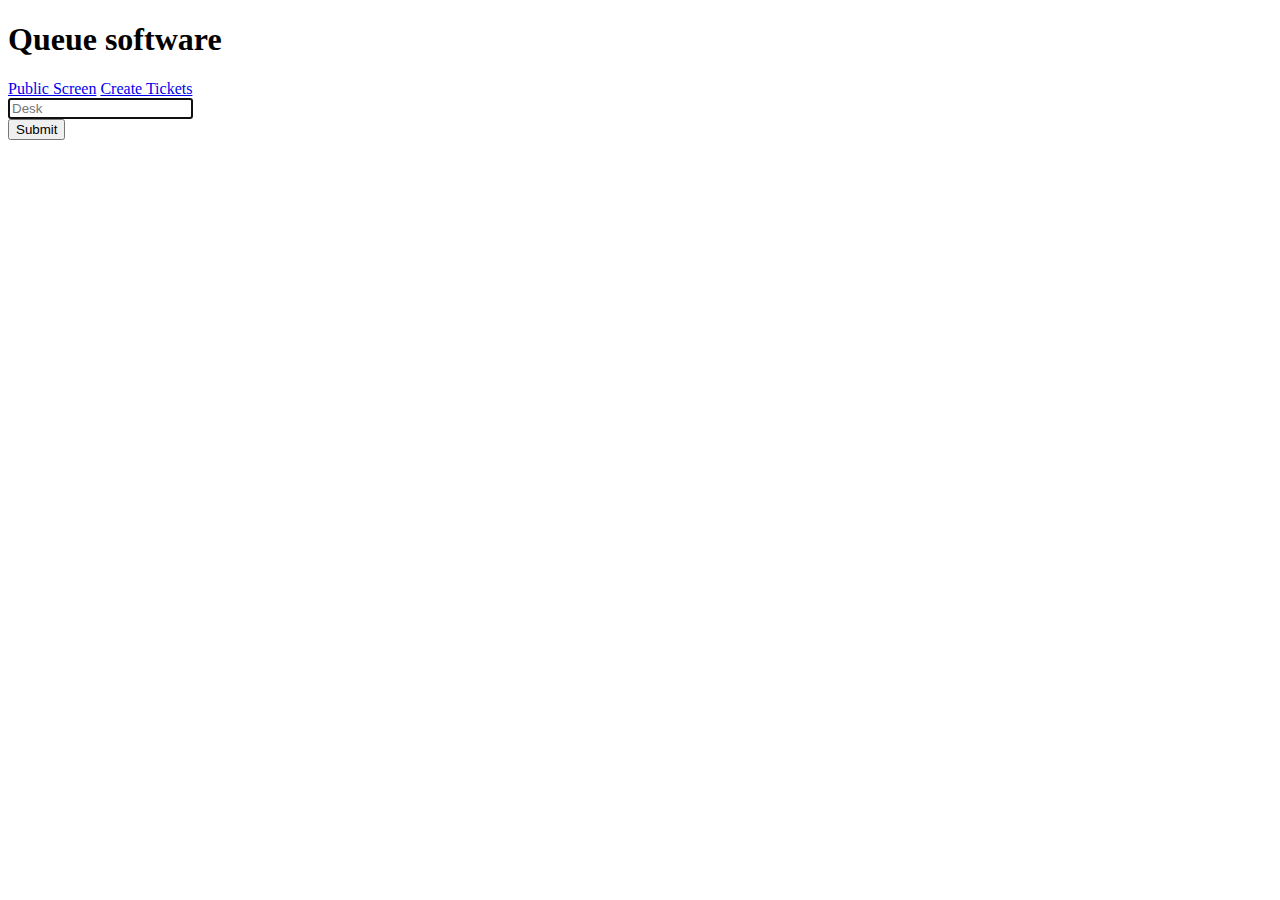
<file: public/index.html>
<!DOCTYPE html>
<html lang="en">

<head>
    <meta charset="UTF-8">
    <meta name="viewport" content="width=device-width, initial-scale=1.0">
    <meta http-equiv="X-UA-Compatible" content="ie=edge">
    <title>Queue software</title>

    <link href="https://cdn.jsdelivr.net/npm/bootstrap@5.0.0-beta2/dist/css/bootstrap.min.css" rel="stylesheet" integrity="sha384-BmbxuPwQa2lc/FVzBcNJ7UAyJxM6wuqIj61tLrc4wSX0szH/Ev+nYRRuWlolflfl"
        crossorigin="anonymous">
</head>

<body class="container">
    <h1 class="mt-5">Queue software</h1>

    <div class="row">
        <div class="col-6">

            <a class="btn btn-primary" href="public.html">Public Screen</a>
            <a class="btn btn-secondary" href="new-ticket.html">Create Tickets</a>

        </div>

        <div class="col-6">
            <form action="desk.html">

                <input name="desk" type="text" class="form-control" placeholder="Desk" autofocus required>

                <br>
                <button type="submit" class="btn btn-primary">
                    Submit
                </button>
            </form>
        </div>
    </div>

</body>

</html>
</file>
